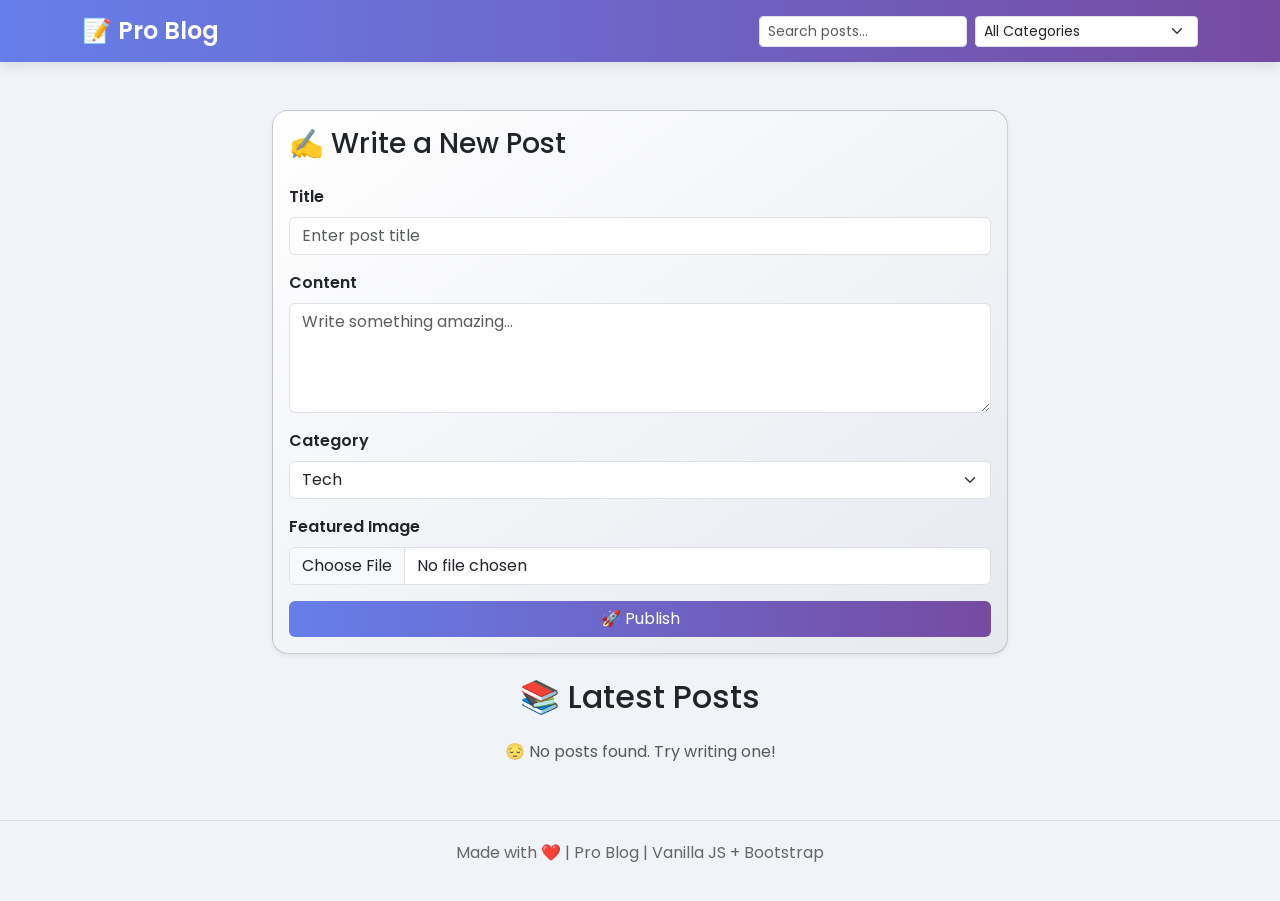
<file: index.html>
<!DOCTYPE html>
<html lang="en">
<head>
  <meta charset="UTF-8">
  <title>Pro Blog</title>
  <link href="https://cdn.jsdelivr.net/npm/bootstrap@5.3.0/dist/css/bootstrap.min.css" rel="stylesheet">
  <link href="https://fonts.googleapis.com/css2?family=Poppins:wght@400;600&display=swap" rel="stylesheet">
  <style>
    body {
      font-family: 'Poppins', sans-serif;
      background: #f0f3f8;
      margin:0;
      padding:0;
    }
    .navbar {
      background: linear-gradient(90deg, #667eea, #764ba2);
      box-shadow: 0 4px 12px rgba(0,0,0,0.1);
    }
    .navbar-brand {
      font-weight: 600;
      font-size: 1.5rem;
    }
    .card {
      border-radius: 16px;
      overflow: hidden;
      transition: transform 0.3s ease, box-shadow 0.3s ease;
      background: linear-gradient(145deg, #ffffff, #e6e9f0);
    }
    .card:hover {
      transform: translateY(-8px) scale(1.02);
      box-shadow: 0 15px 35px rgba(0,0,0,0.2);
    }
    .post-img {
      width: 100%;
      height: 200px;
      object-fit: cover;
      border-bottom: 1px solid #ddd;
      transition: transform 0.3s ease;
    }
    .post-img:hover {
      transform: scale(1.05);
    }
    .badge {
      font-size: 0.75rem;
    }
    .like-btn {
      border: none;
      background: none;
      font-size: 1.1rem;
      cursor: pointer;
      color: #e74c3c;
      transition: transform 0.2s ease;
    }
    .like-btn:hover {
      transform: scale(1.3);
    }
    footer {
      text-align: center;
      padding: 20px;
      margin-top: 40px;
      color: #666;
      border-top: 1px solid #ddd;
    }
    #posts .card-body {
      display: flex;
      flex-direction: column;
    }
    #posts .card-text {
      flex-grow:1;
    }
    input, textarea, select {
      transition: box-shadow 0.3s ease;
    }
    input:focus, textarea:focus, select:focus {
      box-shadow: 0 0 8px rgba(102,126,234,0.5);
      outline: none;
    }
    .btn-primary {
      background: linear-gradient(90deg, #667eea, #764ba2);
      border: none;
    }
    .btn-primary:hover {
      background: linear-gradient(90deg, #764ba2, #667eea);
    }
    .modal-content {
      border-radius: 16px;
    }
  </style>
</head>
<body>
  <!-- Navbar -->
  <nav class="navbar navbar-dark">
    <div class="container d-flex justify-content-between">
      <a class="navbar-brand" href="#">📝 Pro Blog</a>
      <form class="d-flex">
        <input id="searchInput" class="form-control form-control-sm me-2" type="search" placeholder="Search posts...">
        <select id="categoryFilter" class="form-select form-select-sm">
          <option value="">All Categories</option>
          <option value="Tech">Tech</option>
          <option value="Lifestyle">Lifestyle</option>
          <option value="Travel">Travel</option>
          <option value="Food">Food</option>
          <option value="Other">Other</option>
        </select>
      </form>
    </div>
  </nav>

  <!-- Main Container -->
  <div class="container mt-5">
    <!-- Form -->
    <div class="row justify-content-center mb-4">
      <div class="col-md-8">
        <div class="card shadow-sm">
          <div class="card-body">
            <h3 class="mb-4">✍️ Write a New Post</h3>
            <form id="postForm">
              <div class="mb-3">
                <label class="form-label fw-semibold">Title</label>
                <input type="text" id="title" class="form-control" placeholder="Enter post title" required>
              </div>
              <div class="mb-3">
                <label class="form-label fw-semibold">Content</label>
                <textarea id="content" class="form-control" rows="4" placeholder="Write something amazing..." required></textarea>
              </div>
              <div class="mb-3">
                <label class="form-label fw-semibold">Category</label>
                <select id="category" class="form-select" required>
                  <option value="Tech">Tech</option>
                  <option value="Lifestyle">Lifestyle</option>
                  <option value="Travel">Travel</option>
                  <option value="Food">Food</option>
                  <option value="Other">Other</option>
                </select>
              </div>
              <div class="mb-3">
                <label class="form-label fw-semibold">Featured Image</label>
                <input type="file" id="image" class="form-control" accept="image/*">
              </div>
              <button type="submit" class="btn btn-primary w-100">🚀 Publish</button>
            </form>
          </div>
        </div>
      </div>
    </div>

    <!-- Posts -->
    <h2 class="mb-4 text-center">📚 Latest Posts</h2>
    <div class="row" id="posts"></div>
  </div>

  <!-- Modal for Read More -->
  <div class="modal fade" id="readMoreModal" tabindex="-1">
    <div class="modal-dialog modal-lg">
      <div class="modal-content">
        <div class="modal-header">
          <h5 class="modal-title" id="modalTitle"></h5>
          <button type="button" class="btn-close" data-bs-dismiss="modal"></button>
        </div>
        <div class="modal-body">
          <img id="modalImage" class="img-fluid mb-3 d-none" alt="Post Image">
          <div id="modalContent" class="mb-3"></div>

          <!-- Comments Section -->
          <hr>
          <h6>💬 Comments</h6>
          <ul id="commentsList" class="list-group mb-3"></ul>
          <div class="input-group mb-2">
            <input type="text" id="commentNameInput" class="form-control" placeholder="Your Name">
          </div>
          <div class="input-group">
            <input type="text" id="commentInput" class="form-control" placeholder="Add a comment...">
            <button class="btn btn-primary" id="addCommentBtn">Post</button>
          </div>
        </div>
        <div class="modal-footer">
          <span class="badge bg-secondary" id="modalCategory"></span>
          <small class="text-muted ms-2" id="modalDate"></small>
        </div>
      </div>
    </div>
  </div>

  <!-- Footer -->
  <footer>
    <p>Made with ❤️ | Pro Blog | Vanilla JS + Bootstrap</p>
  </footer>

  <script src="https://cdn.jsdelivr.net/npm/bootstrap@5.3.0/dist/js/bootstrap.bundle.min.js"></script>
  <script src="app.js"></script>
</body>
</html>
</file>
